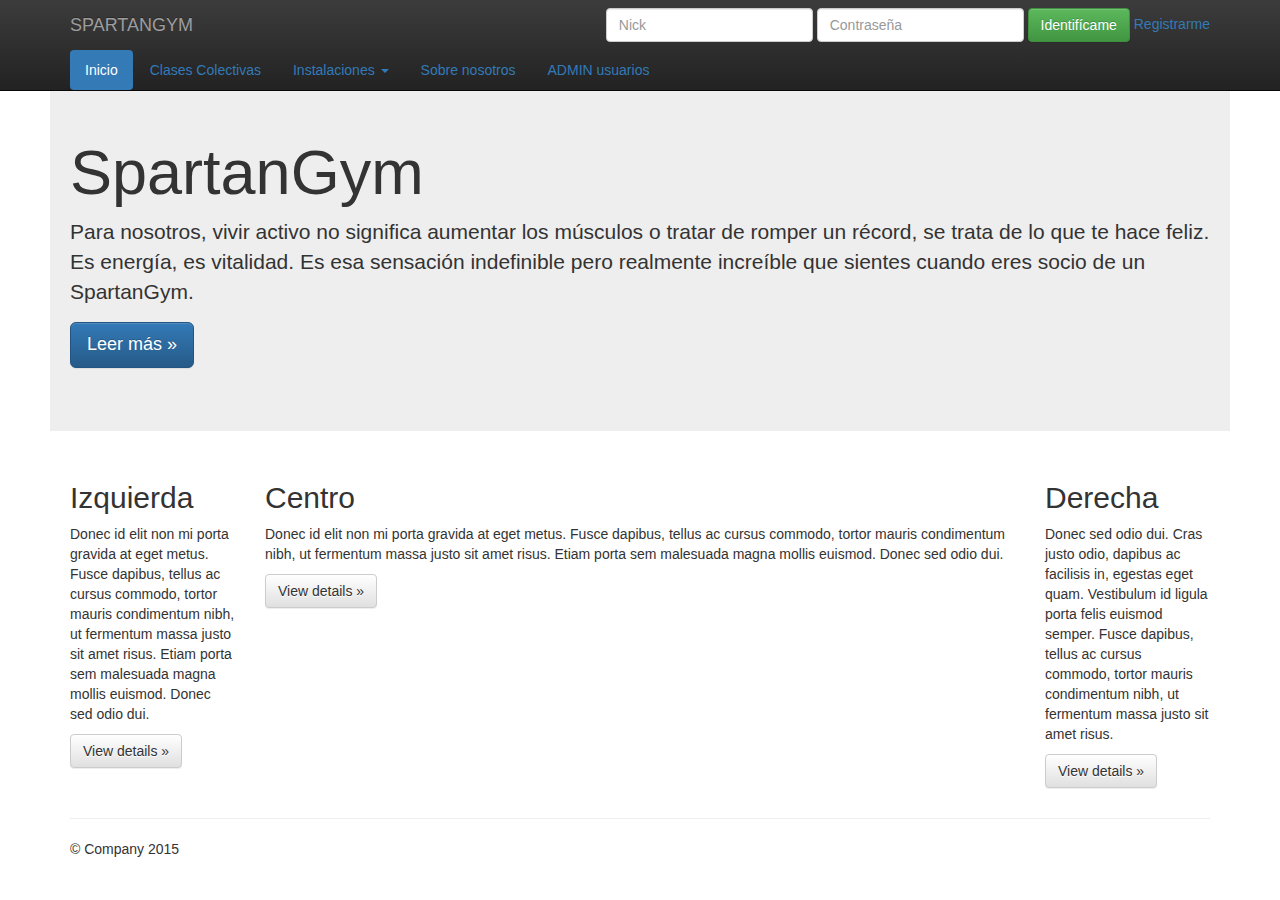
<file: target/gym-1.0-SNAPSHOT/index.html>
<!doctype html>
<!--[if lt IE 7]>      <html class="no-js lt-ie9 lt-ie8 lt-ie7" lang=""> <![endif]-->
<!--[if IE 7]>         <html class="no-js lt-ie9 lt-ie8" lang=""> <![endif]-->
<!--[if IE 8]>         <html class="no-js lt-ie9" lang=""> <![endif]-->
<!--[if gt IE 8]><!--> <html class="no-js" lang=""> <!--<![endif]-->
    <head>
        <meta charset="utf-8">
        <meta http-equiv="X-UA-Compatible" content="IE=edge,chrome=1">
        <title></title>
        <meta name="description" content="">
        <meta name="viewport" content="width=device-width, initial-scale=1">
        <link rel="apple-touch-icon" href="apple-touch-icon.png">

        <link rel = "stylesheet" href="css/bootstrap.min.css">
        <link rel="stylesheet" href="css/bootstrap-theme.min.css">
        <link rel = "stylesheet" href="css/main.css">

        <script src="js/vendor/modernizr-2.8.3-respond-1.4.2.min.js"></script>

    </head>





    <body>

        <!--[if lt IE 8]>
            <p class="browserupgrade">You are using an <strong>outdated</strong> browser. Please <a href="http://browsehappy.com/">upgrade your browser</a> to improve your experience.</p>
        <![endif]-->
        <nav class="navbar navbar-inverse navbar-fixed-top" role="navigation">
            <div class="container">
                <div class="navbar-header">
                    <button type="button" class="navbar-toggle collapsed" data-toggle="collapse" data-target="#navbar" aria-expanded="false" aria-controls="navbar">
                        <span class="sr-only">Toggle navigation</span>
                        <span class="icon-bar"></span>
                        <span class="icon-bar"></span>
                        <span class="icon-bar"></span>
                    </button>
                    <a class="navbar-brand" href="#">SPARTANGYM</a>
                </div>
                <div id="navbar" class="navbar-collapse collapse">
                    <form class="navbar-form navbar-right" role="form">
                        <div class="form-group">
                            <input type="text" placeholder="Nick" class="form-control">
                        </div>
                        <div class="form-group">
                            <input type="password" placeholder="Contraseña" class="form-control">
                        </div>
                        <button type="submit" class="btn btn-success">Identifícame</button>
                        
                        <a href="usuarionuevo.html"> Registrarme </a>            
                    </form>
                </div><!--/.navbar-collapse -->

                <div class="menu">
                    <ul class="nav nav-pills">
                        <li role="presentation" class="active"><a href="#">Inicio</a></li>
                        <li role="presentation"><a href="#">Clases Colectivas</a></li>
                        <li class="Instalaciones">
                            <a href="#" class="dropdown-toggle" data-toggle="dropdown" role="button" aria-haspopup="true" aria-expanded="false">Instalaciones <span class="caret"></span></a>
                            <ul class="dropdown-menu">
                                <li><a href="#">Piscina</a></li>
                                <li><a href="#">Spa</a></li>
                                <li><a href="#">Fitness</a></li>
                                <li role="separator" class="divider"></li>
                                <li><a href="#">Entrenamiento personal</a></li>
                                <li role="separator" class="divider"></li>
                                <li><a href="#">Vestuarios</a></li>                        
                            </ul>
                        </li>
                        <li role="presentation"><a href="#">Sobre nosotros</a></li>     
                        <li role="presentation"><a href="gestion.html">ADMIN usuarios</a></li>
                    </ul>
                </div>
            </div>
        </nav>



        <!-- Main jumbotron for a primary marketing message or call to action -->
        <div class="jumbotron">
            <div class="container">
                <h1>SpartanGym</h1>
                <p>Para nosotros, vivir activo no significa aumentar los músculos o tratar de romper un récord, se trata de lo que te hace feliz. Es energía, es vitalidad. Es esa sensación indefinible pero realmente increíble que sientes cuando eres socio de un SpartanGym.</p>
                <p><a class="btn btn-primary btn-lg" href="#" role="button">Leer más &raquo;</a></p>

            </div>
        </div>

        <div class="container">

            <!-- Example row of columns -->
            <div class="row">
                <div class="col-xs-12 col-sm-3 col-md-2">
                    <h2>Izquierda</h2>
                    <p>Donec id elit non mi porta gravida at eget metus. Fusce dapibus, tellus ac cursus commodo, tortor mauris condimentum nibh, ut fermentum massa justo sit amet risus. Etiam porta sem malesuada magna mollis euismod. Donec sed odio dui. </p>
                    <p><a class="btn btn-default" href="#" role="button">View details &raquo;</a></p>
                </div>
                <div class="col-xs-12 col-sm-9 col-md-8">
                    <h2>Centro</h2>
                    <p>Donec id elit non mi porta gravida at eget metus. Fusce dapibus, tellus ac cursus commodo, tortor mauris condimentum nibh, ut fermentum massa justo sit amet risus. Etiam porta sem malesuada magna mollis euismod. Donec sed odio dui. </p>
                    <p><a class="btn btn-default" href="clases.html" role="button">View details &raquo;</a></p>
                </div>
                <div class="col-xs-12 col-sm-12 col-md-2">
                    <h2>Derecha</h2>
                    <p>Donec sed odio dui. Cras justo odio, dapibus ac facilisis in, egestas eget quam. Vestibulum id ligula porta felis euismod semper. Fusce dapibus, tellus ac cursus commodo, tortor mauris condimentum nibh, ut fermentum massa justo sit amet risus.</p>
                    <p><a class="btn btn-default" href="#" role="button">View details &raquo;</a></p>
                </div>
            </div>

            <hr>

            <footer>
                <p>&copy; Company 2015</p>
            </footer>
        </div> <!-- /container -->        <script src="//ajax.googleapis.com/ajax/libs/jquery/1.11.2/jquery.min.js"></script>
        <script>window.jQuery || document.write('<script src="js/vendor/jquery-1.11.2.min.js"><\/script>')</script>

        <script src="js/vendor/bootstrap.min.js"></script>

        <script src="js/main.js"></script>

        <!-- Google Analytics: change UA-XXXXX-X to be your site's ID. -->
        <script>
            (function (b, o, i, l, e, r) {
                b.GoogleAnalyticsObject = l;
                b[l] || (b[l] =
                        function () {
                            (b[l].q = b[l].q || []).push(arguments)
                        });
                b[l].l = +new Date;
                e = o.createElement(i);
                r = o.getElementsByTagName(i)[0];
                e.src = '//www.google-analytics.com/analytics.js';
                r.parentNode.insertBefore(e, r)
            }(window, document, 'script', 'ga'));
            ga('create', 'UA-XXXXX-X', 'auto');
            ga('send', 'pageview');
        </script>
    </body>
</html>
</file>
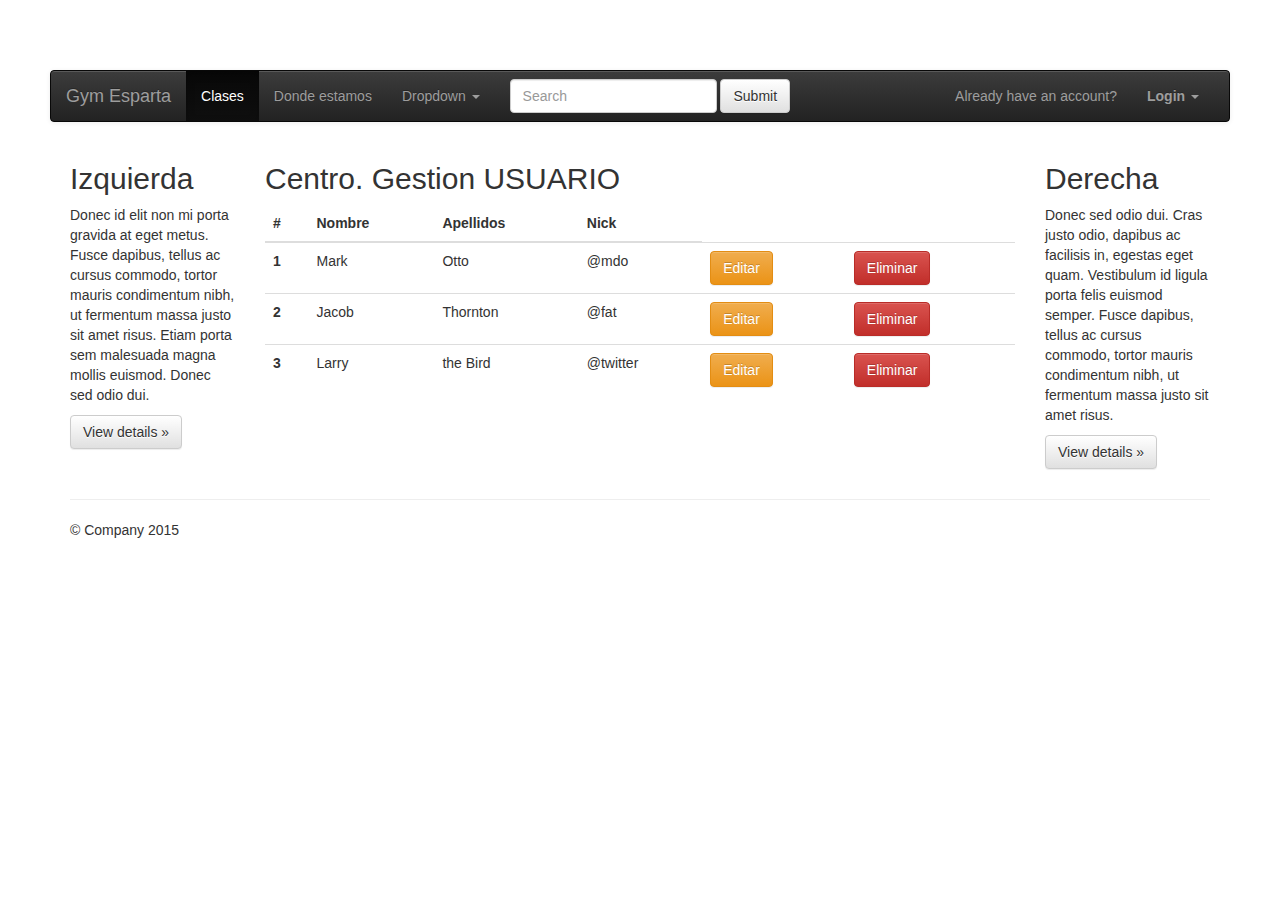
<file: target/gym-1.0-SNAPSHOT/gestion.html>
<!doctype html>
<!--[if lt IE 7]>      <html class="no-js lt-ie9 lt-ie8 lt-ie7" lang=""> <![endif]-->
<!--[if IE 7]>         <html class="no-js lt-ie9 lt-ie8" lang=""> <![endif]-->
<!--[if IE 8]>         <html class="no-js lt-ie9" lang=""> <![endif]-->
<!--[if gt IE 8]><!--> <html class="no-js" lang=""> <!--<![endif]-->
    <head>
        <meta charset="utf-8">
        <meta http-equiv="X-UA-Compatible" content="IE=edge,chrome=1">
        <title></title>
        <meta name="description" content="">
        <meta name="viewport" content="width=device-width, initial-scale=1">
        <link rel="apple-touch-icon" href="apple-touch-icon.png">

        <link rel = "stylesheet" href="css/bootstrap.min.css">
        <link rel="stylesheet" href="css/bootstrap-theme.min.css">
        <link rel = "stylesheet" href="css/main.css">

        <script src="js/vendor/modernizr-2.8.3-respond-1.4.2.min.js"></script>
        <link href="//maxcdn.bootstrapcdn.com/font-awesome/4.2.0/css/font-awesome.min.css" rel="stylesheet">
    </head>





    <body>

        <!--[if lt IE 8]>
            <p class="browserupgrade">You are using an <strong>outdated</strong> browser. Please <a href="http://browsehappy.com/">upgrade your browser</a> to improve your experience.</p>
        <![endif]-->
        <nav class="navbar navbar-default navbar-inverse" role="navigation">
            <div class="container-fluid">
                <!-- Brand and toggle get grouped for better mobile display -->
                <div class="navbar-header">
                    <button type="button" class="navbar-toggle collapsed" data-toggle="collapse" data-target="#bs-example-navbar-collapse-1">
                        <span class="sr-only">Toggle navigation</span>
                        <span class="icon-bar"></span>
                        <span class="icon-bar"></span>
                        <span class="icon-bar"></span>
                    </button>
                    <a class="navbar-brand" href="#">Gym Esparta</a>
                </div>

                <!-- Collect the nav links, forms, and other content for toggling -->
                <div class="collapse navbar-collapse" id="bs-example-navbar-collapse-1">
                    <ul class="nav navbar-nav">
                        <li class="active"><a href="#">Clases</a></li>
                        <li><a href="#">Donde estamos</a></li>
                        <li class="dropdown">
                            <a href="#" class="dropdown-toggle" data-toggle="dropdown">Dropdown <span class="caret"></span></a>
                            <ul class="dropdown-menu" role="menu">
                                <li><a href="#">Action</a></li>
                                <li><a href="#">Another action</a></li>
                                <li><a href="#">Something else here</a></li>
                                <li class="divider"></li>
                                <li><a href="#">Separated link</a></li>
                                <li class="divider"></li>
                                <li><a href="#">One more separated link</a></li>
                            </ul>
                        </li>
                    </ul>
                    <form class="navbar-form navbar-left" role="search">
                        <div class="form-group">
                            <input type="text" class="form-control" placeholder="Search">
                        </div>
                        <button type="submit" class="btn btn-default">Submit</button>
                    </form>
                    <ul class="nav navbar-nav navbar-right">
                        <li><p class="navbar-text">Already have an account?</p></li>
                        <li class="dropdown">
                            <a href="#" class="dropdown-toggle" data-toggle="dropdown"><b>Login</b> <span class="caret"></span></a>
                            <ul id="login-dp" class="dropdown-menu">
                                <li>
                                    <div class="row">
                                        <div class="col-md-12">
                                            Login via
                                            <div class="social-buttons">
                                                <a href="#" class="btn btn-fb"><i class="fa fa-facebook"></i> Facebook</a>
                                                <a href="#" class="btn btn-tw"><i class="fa fa-twitter"></i> Twitter</a>
                                            </div>
                                            or
                                            <form class="form" role="form" method="post" action="login" accept-charset="UTF-8" id="login-nav">
                                                <div class="form-group">
                                                    <label class="sr-only" for="exampleInputEmail2">Email address</label>
                                                    <input type="email" class="form-control" id="exampleInputEmail2" placeholder="Email address" required>
                                                </div>
                                                <div class="form-group">
                                                    <label class="sr-only" for="exampleInputPassword2">Password</label>
                                                    <input type="password" class="form-control" id="exampleInputPassword2" placeholder="Password" required>
                                                    <div class="help-block text-right"><a href="">Forget the password ?</a></div>
                                                </div>
                                                <div class="form-group">
                                                    <button type="submit" class="btn btn-primary btn-block">Sign in</button>
                                                </div>
                                                <div class="checkbox">
                                                    <label>
                                                        <input type="checkbox"> keep me logged-in
                                                    </label>
                                                </div>
                                            </form>
                                        </div>
                                        <div class="bottom text-center">
                                            New here ? <a href="#"><b>Join Us</b></a>
                                        </div>
                                    </div>
                                </li>
                            </ul>
                        </li>
                    </ul>
                </div><!-- /.navbar-collapse -->
            </div><!-- /.container-fluid -->
        </nav>




     

        <div class="container">

            <!-- Example row of columns -->
            <div class="row">
                <div class="col-xs-12 col-sm-3 col-md-2">
                    <h2>Izquierda</h2>
                    <p>Donec id elit non mi porta gravida at eget metus. Fusce dapibus, tellus ac cursus commodo, tortor mauris condimentum nibh, ut fermentum massa justo sit amet risus. Etiam porta sem malesuada magna mollis euismod. Donec sed odio dui. </p>
                    <p><a class="btn btn-default" href="#" role="button">View details &raquo;</a></p>
                </div>
                <div class="col-xs-12 col-sm-9 col-md-8">
                    <h2>Centro. Gestion USUARIO</h2>
                    <table class="table table-hover">
                        <thead> 
                            <tr> 
                                <th>#</th>
                                <th>Nombre</th>
                                <th>Apellidos</th>
                                <th>Nick</th> 

                            </tr> 
                        </thead> 
                        <tbody>
                            <tr> 
                                <th scope="row">1</th>
                                <td>Mark</td> 
                                <td>Otto</td> 
                                <td>@mdo</td>
                                <td><button type="button" class="btn btn-warning">Editar</button></td>
                                <td><button type="button" class="btn btn-danger">Eliminar</button></td>
                            </tr>
                            <tr> 
                                <th scope="row">2</th>
                                <td>Jacob</td> 
                                <td>Thornton</td> 
                                <td>@fat</td>
                                <td><button type="button" class="btn btn-warning">Editar</button></td>
                                <td><button type="button" class="btn btn-danger">Eliminar</button></td>
                            </tr> 
                            <tr> 
                                <th scope="row">3</th> 
                                <td>Larry</td> 
                                <td>the Bird</td> 
                                <td>@twitter</td> 
                                <td><button type="button" class="btn btn-warning">Editar</button></td>
                                <td><button type="button" class="btn btn-danger">Eliminar</button></td>
                            </tr> 
                        </tbody> 
                    </table>





                </div>
                <div class="col-xs-12 col-sm-12 col-md-2">
                    <h2>Derecha</h2>
                    <p>Donec sed odio dui. Cras justo odio, dapibus ac facilisis in, egestas eget quam. Vestibulum id ligula porta felis euismod semper. Fusce dapibus, tellus ac cursus commodo, tortor mauris condimentum nibh, ut fermentum massa justo sit amet risus.</p>
                    <p><a class="btn btn-default" href="#" role="button">View details &raquo;</a></p>
                </div>
            </div>

            <hr>

            <footer>
                <p>&copy; Company 2015</p>
            </footer>
        </div> <!-- /container -->        <script src="//ajax.googleapis.com/ajax/libs/jquery/1.11.2/jquery.min.js"></script>
        <script>window.jQuery || document.write('<script src="js/vendor/jquery-1.11.2.min.js"><\/script>')</script>

        <script src="js/vendor/bootstrap.min.js"></script>

        <script src="js/main.js"></script>

        <!-- Google Analytics: change UA-XXXXX-X to be your site's ID. -->
        <script>
            (function (b, o, i, l, e, r) {
                b.GoogleAnalyticsObject = l;
                b[l] || (b[l] =
                        function () {
                            (b[l].q = b[l].q || []).push(arguments)
                        });
                b[l].l = +new Date;
                e = o.createElement(i);
                r = o.getElementsByTagName(i)[0];
                e.src = '//www.google-analytics.com/analytics.js';
                r.parentNode.insertBefore(e, r)
            }(window, document, 'script', 'ga'));
            ga('create', 'UA-XXXXX-X', 'auto');
            ga('send', 'pageview');
        </script>
    </body>
</html>
</file>
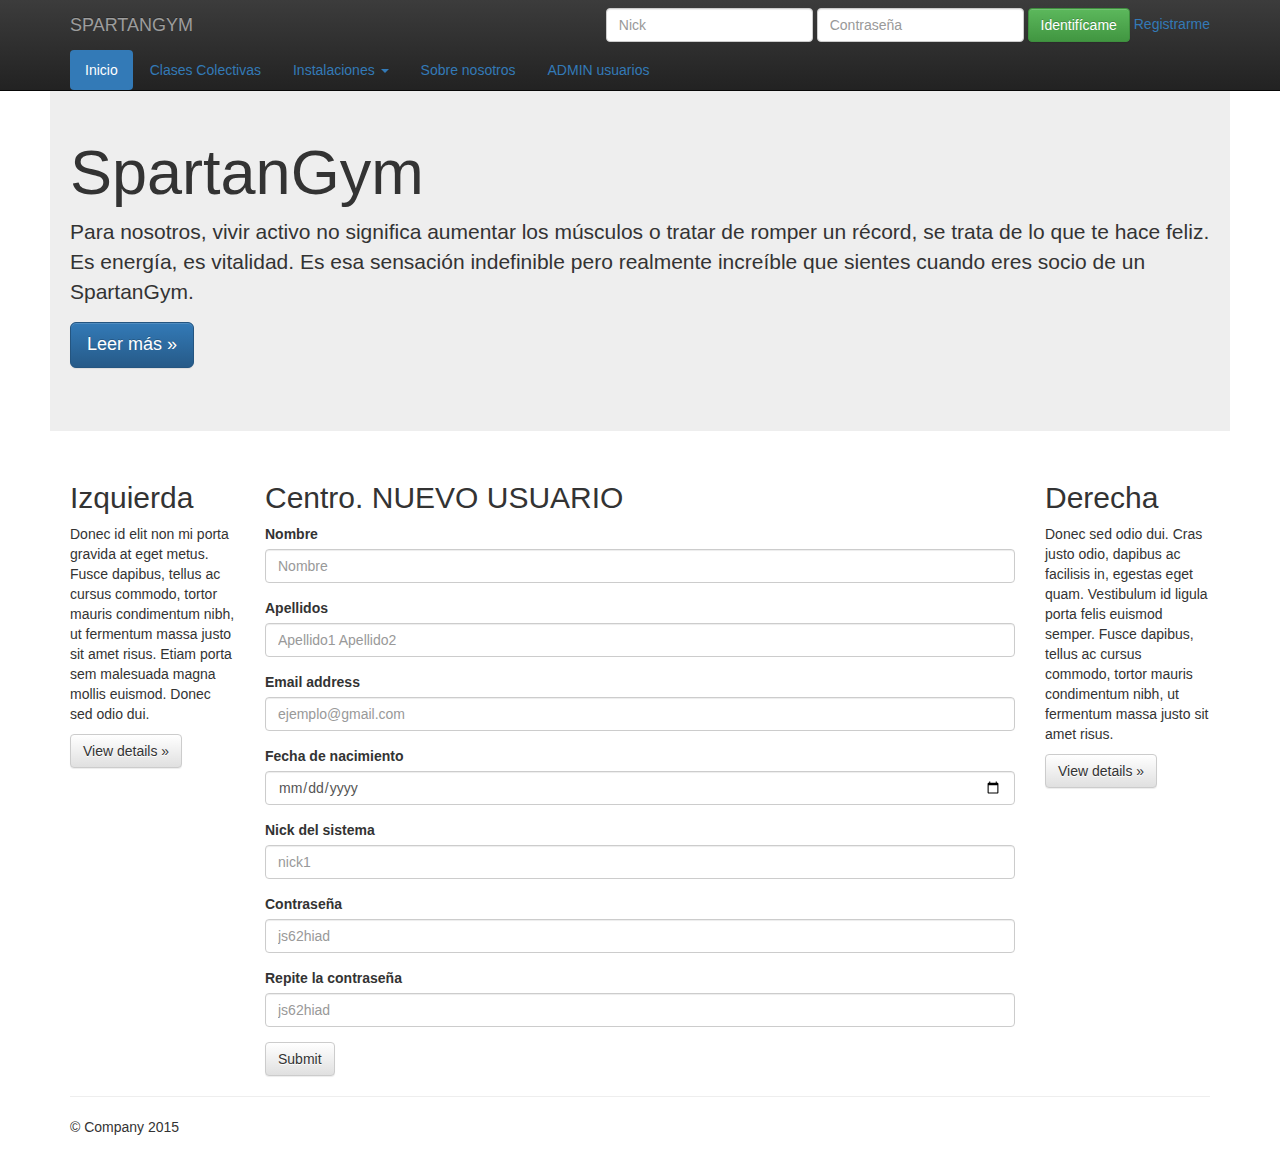
<file: target/gym-1.0-SNAPSHOT/usuarionuevo.html>
<!doctype html>
<!--[if lt IE 7]>      <html class="no-js lt-ie9 lt-ie8 lt-ie7" lang=""> <![endif]-->
<!--[if IE 7]>         <html class="no-js lt-ie9 lt-ie8" lang=""> <![endif]-->
<!--[if IE 8]>         <html class="no-js lt-ie9" lang=""> <![endif]-->
<!--[if gt IE 8]><!--> <html class="no-js" lang=""> <!--<![endif]-->
    <head>
        <meta charset="utf-8">
        <meta http-equiv="X-UA-Compatible" content="IE=edge,chrome=1">
        <title></title>
        <meta name="description" content="">
        <meta name="viewport" content="width=device-width, initial-scale=1">
        <link rel="apple-touch-icon" href="apple-touch-icon.png">

        <link rel = "stylesheet" href="css/bootstrap.min.css">
        <link rel="stylesheet" href="css/bootstrap-theme.min.css">
        <link rel = "stylesheet" href="css/main.css">

        <script src="js/vendor/modernizr-2.8.3-respond-1.4.2.min.js"></script>

    </head>





    <body>

        <!--[if lt IE 8]>
            <p class="browserupgrade">You are using an <strong>outdated</strong> browser. Please <a href="http://browsehappy.com/">upgrade your browser</a> to improve your experience.</p>
        <![endif]-->
        <nav class="navbar navbar-inverse navbar-fixed-top" role="navigation">
            <div class="container">
                <div class="navbar-header">
                    <button type="button" class="navbar-toggle collapsed" data-toggle="collapse" data-target="#navbar" aria-expanded="false" aria-controls="navbar">
                        <span class="sr-only">Toggle navigation</span>
                        <span class="icon-bar"></span>
                        <span class="icon-bar"></span>
                        <span class="icon-bar"></span>
                    </button>
                    <a class="navbar-brand" href="#">SPARTANGYM</a>
                </div>
                <div id="navbar" class="navbar-collapse collapse">
                    <form class="navbar-form navbar-right" role="form">
                        <div class="form-group">
                            <input type="text" placeholder="Nick" class="form-control">
                        </div>
                        <div class="form-group">
                            <input type="password" placeholder="Contraseña" class="form-control">
                        </div>
                        <button type="submit" class="btn btn-success">Identifícame</button>
                        <a href="usuarionuevo.html"> Registrarme </a>            
                    </form>
                </div><!--/.navbar-collapse -->

                <div class="menu">
                    <ul class="nav nav-pills">
                        <li role="presentation" class="active"><a href="index.html">Inicio</a></li>
                        <li role="presentation"><a href="#">Clases Colectivas</a></li>
                        <li class="Instalaciones">
                            <a href="#" class="dropdown-toggle" data-toggle="dropdown" role="button" aria-haspopup="true" aria-expanded="false">Instalaciones <span class="caret"></span></a>
                            <ul class="dropdown-menu">
                                <li><a href="#">Piscina</a></li>
                                <li><a href="#">Spa</a></li>
                                <li><a href="#">Fitness</a></li>
                                <li role="separator" class="divider"></li>
                                <li><a href="#">Entrenamiento personal</a></li>
                                <li role="separator" class="divider"></li>
                                <li><a href="#">Vestuarios</a></li>
                            </ul>
                        </li>
                        <li role="presentation"><a href="#">Sobre nosotros</a></li>     
                         <li role="presentation"><a href="gestion.html">ADMIN usuarios</a></li>
                    </ul>
                </div>
            </div>
        </nav>



        <!-- Main jumbotron for a primary marketing message or call to action -->
        <div class="jumbotron">
            <div class="container">
                <h1>SpartanGym</h1>
                <p>Para nosotros, vivir activo no significa aumentar los músculos o tratar de romper un récord, se trata de lo que te hace feliz. Es energía, es vitalidad. Es esa sensación indefinible pero realmente increíble que sientes cuando eres socio de un SpartanGym.</p>
                <p><a class="btn btn-primary btn-lg" href="#" role="button">Leer más &raquo;</a></p>

            </div>
        </div>

        <div class="container">

            <!-- Example row of columns -->
            <div class="row">
                <div class="col-xs-12 col-sm-3 col-md-2">
                    <h2>Izquierda</h2>
                    <p>Donec id elit non mi porta gravida at eget metus. Fusce dapibus, tellus ac cursus commodo, tortor mauris condimentum nibh, ut fermentum massa justo sit amet risus. Etiam porta sem malesuada magna mollis euismod. Donec sed odio dui. </p>
                    <p><a class="btn btn-default" href="#" role="button">View details &raquo;</a></p>
                </div>
                <div class="col-xs-12 col-sm-9 col-md-8">
                    <h2>Centro. NUEVO USUARIO</h2>
                    <form>
                        <div class="form-group">
                            <label for="nombre">Nombre</label>
                            <input type="text" class="form-control" id="nombre" placeholder="Nombre">
                        </div>
                        <div class="form-group">
                            <label for="nombre">Apellidos</label>
                            <input type="text" class="form-control" id="apellidos" placeholder="Apellido1 Apellido2">
                        </div>
                        <div class="form-group">
                            <label for="exampleInputEmail1">Email address</label>
                            <input type="email" class="form-control" id="exampleInputEmail1" placeholder="ejemplo@gmail.com">
                        </div>
                        <div class="form-group">
                            <label for="fecha">Fecha de nacimiento</label>
                            <input type="date" class="form-control" id="fechaNacimiento">
                        </div>
                        <div class="form-group">
                            <label for="nick">Nick del sistema</label>
                            <input type="text" class="form-control" id="nick" placeholder="nick1">
                        </div>
                        <div class="form-group">
                            <label for="password1">Contraseña</label>
                            <input type="password" class="form-control" id="password1" placeholder="js62hiad">
                        </div>
                        <div class="form-group">
                            <label for="password2">Repite la contraseña</label>
                            <input type="password" class="form-control" id="password2" placeholder="js62hiad">
                        </div>
                       
                        
                        <button type="submit" class="btn btn-default">Submit</button>
                    </form>


                </div>
                <div class="col-xs-12 col-sm-12 col-md-2">
                    <h2>Derecha</h2>
                    <p>Donec sed odio dui. Cras justo odio, dapibus ac facilisis in, egestas eget quam. Vestibulum id ligula porta felis euismod semper. Fusce dapibus, tellus ac cursus commodo, tortor mauris condimentum nibh, ut fermentum massa justo sit amet risus.</p>
                    <p><a class="btn btn-default" href="#" role="button">View details &raquo;</a></p>
                </div>
            </div>

            <hr>

            <footer>
                <p>&copy; Company 2015</p>
            </footer>
        </div> <!-- /container -->        <script src="//ajax.googleapis.com/ajax/libs/jquery/1.11.2/jquery.min.js"></script>
        <script>window.jQuery || document.write('<script src="js/vendor/jquery-1.11.2.min.js"><\/script>')</script>

        <script src="js/vendor/bootstrap.min.js"></script>

        <script src="js/main.js"></script>

        <!-- Google Analytics: change UA-XXXXX-X to be your site's ID. -->
        <script>
            (function (b, o, i, l, e, r) {
                b.GoogleAnalyticsObject = l;
                b[l] || (b[l] =
                        function () {
                            (b[l].q = b[l].q || []).push(arguments)
                        });
                b[l].l = +new Date;
                e = o.createElement(i);
                r = o.getElementsByTagName(i)[0];
                e.src = '//www.google-analytics.com/analytics.js';
                r.parentNode.insertBefore(e, r)
            }(window, document, 'script', 'ga'));
            ga('create', 'UA-XXXXX-X', 'auto');
            ga('send', 'pageview');
        </script>
    </body>
</html>
</file>
<file: target/gym-1.0-SNAPSHOT/css/main.css>
/* ==========================================================================
   Author's custom styles
   ========================================================================== */


body{
    padding:50px;
    padding-top: 5em;
    padding-bottom: 2em;
}

#login-dp{
    min-width: 250px;
    padding: 14px 14px 0;
    overflow:hidden;
    background-color:rgba(255,255,255,.8);
}
#login-dp .help-block{
    font-size:12px    
}
#login-dp .bottom{
    background-color:rgba(255,255,255,.8);
    border-top:1px solid #ddd;
    clear:both;
    padding:14px;
}
#login-dp .social-buttons{
    margin:12px 0    
}
#login-dp .social-buttons a{
    width: 49%;
}
#login-dp .form-group {
    margin-bottom: 10px;
}
.btn-fb{
    color: #fff;
    background-color:#3b5998;
}
.btn-fb:hover{
    color: #fff;
    background-color:#496ebc 
}
.btn-tw{
    color: #fff;
    background-color:#55acee;
}
.btn-tw:hover{
    color: #fff;
    background-color:#59b5fa;
}
@media(max-width:768px){
    #login-dp{
        background-color: inherit;
        color: #fff;
    }
    #login-dp .bottom{
        background-color: inherit;
        border-top:0 none;
    }
}
</file>
